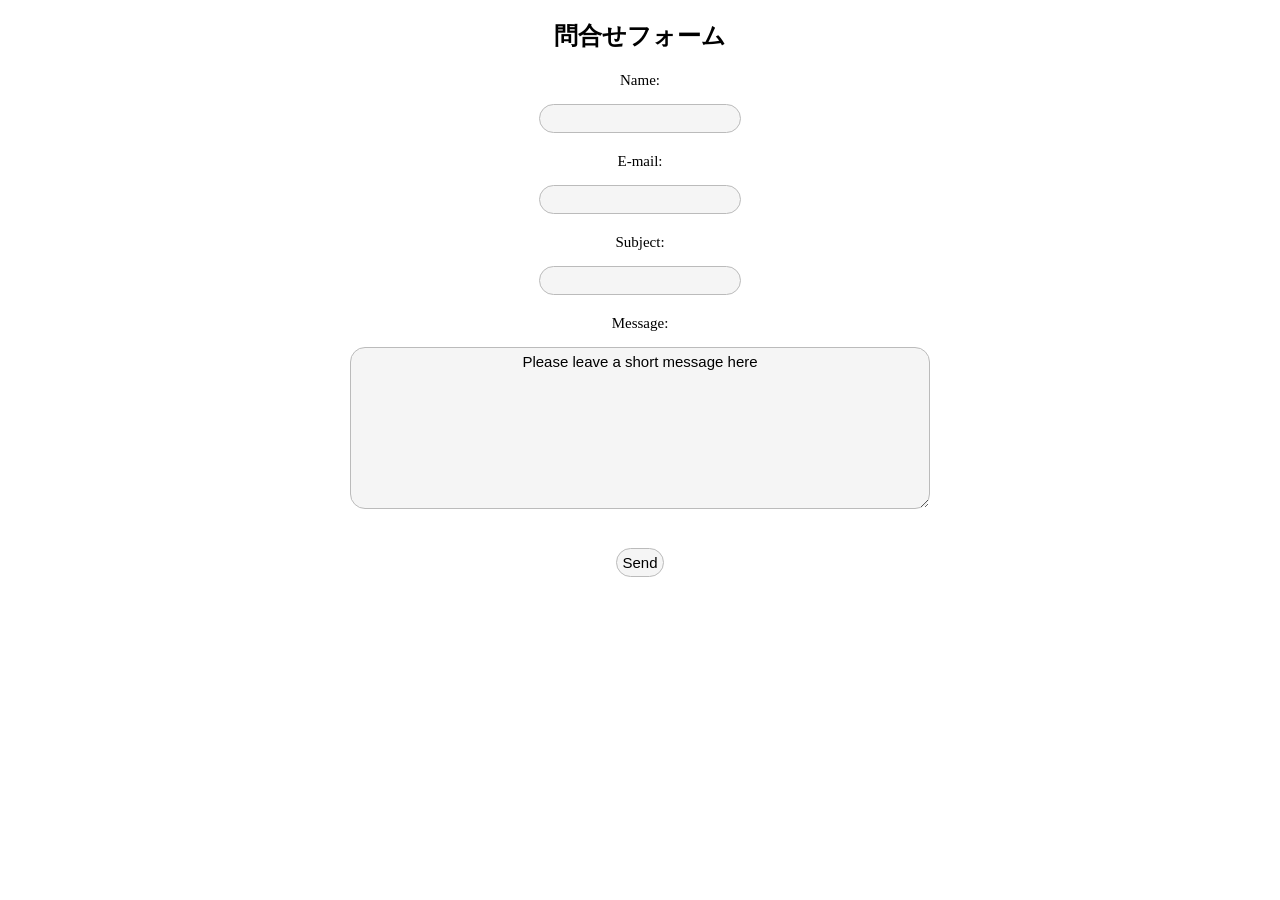
<file: Bootstrap/Portfolio1/sendgridjp-php-example-contact-form-master/Form.html>
<!DOCTYPE html>
<html lang="ja">
<head>
<meta charset="UTF-8" />
<title>問合せフォームサンプル</title>
<link rel="stylesheet" href="Form.css" />
</head>
<body>

<!-- 問合せフォーム ▼ここから▼ -->
<div id="contact">
	<div>
		<div>
		<center><h2>問合せフォーム</h2>
		<form class="contact" action="mailer.php" method="post">

		<!-- 入力項目をカスタマイズする場合は以下を変更します。mailer.phpのPOSTフィールドも合わせて変更してください。 -->
		<p>Name:</p>
		<input type="text" name="name" />

		<p>E-mail:</p>
		<input type="text" name="email" />

		<p>Subject:</p>
		<input type="text" name="subject" />

		<p>Message:</p>
		<textarea name="message" style="width: 45%; text-align: center;">Please leave a short message here</textarea></p>

		<input type="submit" value="Send"> <!-- Send button-->
		</form>
		</center>
		</div>
	</div>
</div>
<!-- 問合せフォーム ▲ここまで▲ -->

</body>
</html>
</file>
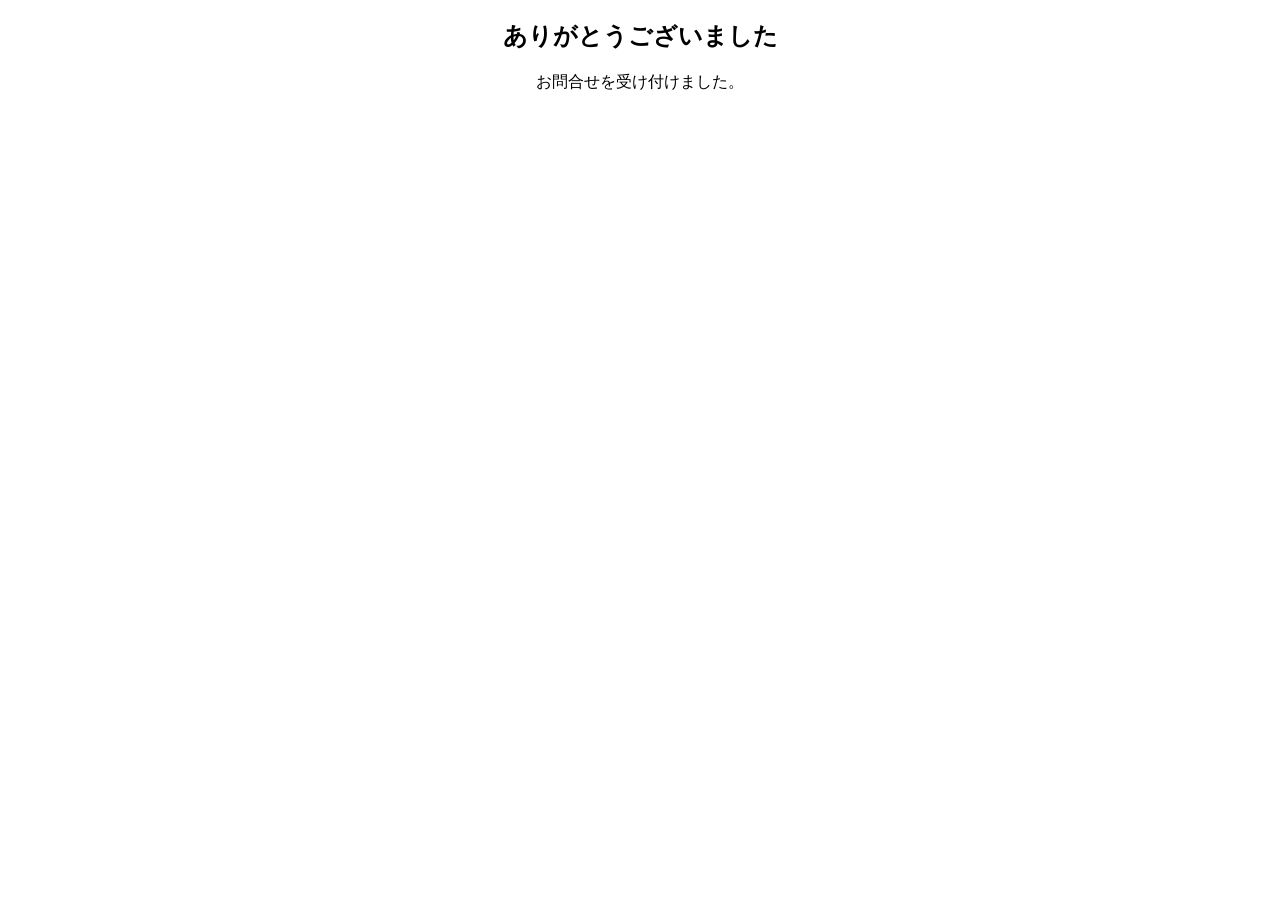
<file: Bootstrap/Portfolio1/sendgridjp-php-example-contact-form-master/thanks.html>
<!DOCTYPE html>
<html lang="ja">
<head>
<meta charset="UTF-8" />
<title>問合せフォームサンプル</title>
<link rel="stylesheet" href="Form.css" />
</head>
<body>

<div id="contact">
	<div>
		<div>
		<center><h2>ありがとうございました</h2>
		お問合せを受け付けました。</br>
		</center>
		</div>
	</div>
</div>

</body>
</html>
</file>
<file: Bootstrap/Portfolio1/sendgridjp-php-example-contact-form-master/Form.css>
/* Form.html CSS, just copy and paste any where in your style.css file, or customize to fit with your domain */
form.contact p {
font-size: 15px;
padding: 0 0 15px 0;
margin: 0;
}

form.contact input, form.contact textarea {
font-family: Arial;
font-size: 15px;
margin: 0 0 20px 0;
}

form.contact textarea {
background: #f5f5f5;
padding: 5px;
border: 1px solid #bbb;
border-radius: 15px;
width: 400px;
height: 150px;
}

form.contact input {
background: #f5f5f5;
padding: 5px;
border: 1px solid #bbb;
border-radius: 15px;
}

form.contact input.send {
color: #fff;
background: #222;
border: #222;
padding: 10px 25px 10px 25px;
cursor: pointer;
}
/* End form.html's CSS */
</file>
